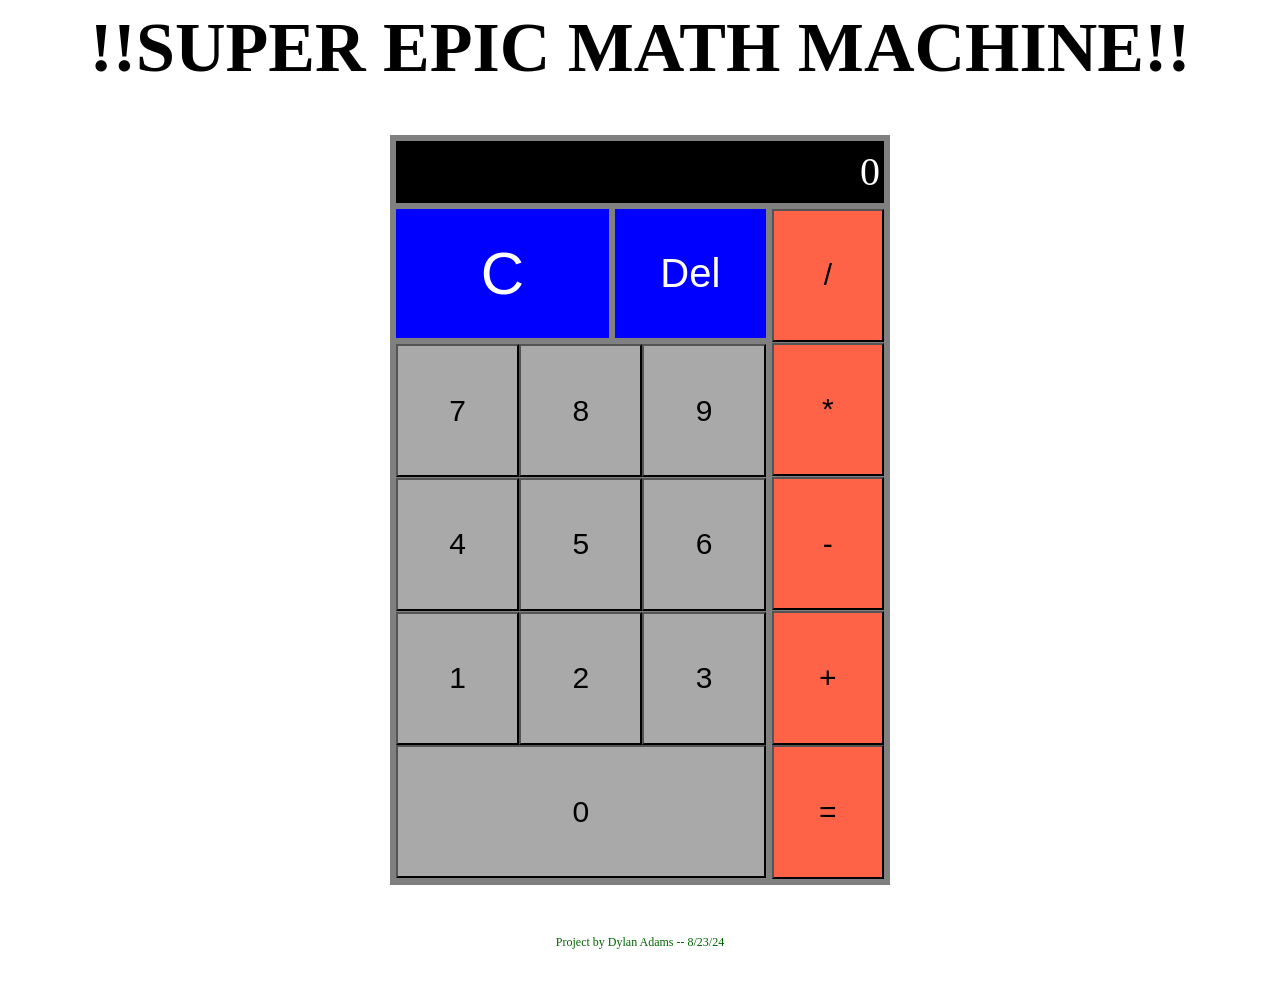
<file: index.html>
<!DOCTYPE html>
<html lang="en">
  <head>
    <meta charset="UTF-8" />
    <meta name="viewport" content="width=device-width, initial-scale=1.0" />
    <title>Math Machine</title>
    <link rel="stylesheet" href="style.css" />
  </head>
  <body>
    <h1 class="brand">!!SUPER EPIC MATH MACHINE!!</h1>

    <div class="calculator">
      <div class="display">
        <p class="displayText">0</p>
      </div>

      <button class="clear">C</button>

      <button class="back">Del</button>

      <div class="numpad">
        <div class="row">
          <button class="number">7</button>
          <button class="number">8</button>
          <button class="number">9</button>
        </div>
        <div class="row">
          <button class="number">4</button>
          <button class="number">5</button>
          <button class="number">6</button>
        </div>
        <div class="row">
          <button class="number">1</button>
          <button class="number">2</button>
          <button class="number">3</button>
        </div>
        <div class="row">
          <button class="number">0</button>
        </div>
      </div>
      <div class="math">
        <button class="operation">/</button>
        <button class="operation">*</button>
        <button class="operation">-</button>
        <button class="operation">+</button>
        <button class="operation">=</button>
      </div>
    </div>

    <footer class="sign-off">Project by Dylan Adams -- 8/23/24</footer>
    <script src="./calc.js"></script>
  </body>
</html>
</file>
<file: style.css>
* {
  box-sizing: border-box;
}

body {
  background-color: rgb(255, 255, 255);
}

/* rainbow color animation for the header*/
@keyframes color-change {
  0% { color: red; }
  20% { color: yellow; }
  40% { color: green; }
  60% { color: blue; }
  80% { color: purple; }
  100% { color: red; }
}

.brand {
  animation: color-change 2s infinite;
  font-size: 70px;
  text-align: center;
  text-decoration: wavy;
  margin-top: 8px;
}

@media (prefers-reduced-motion: reduce) {
  .brand {
    animation: color-change 20s infinite;
    font-size: 70px;
    text-align: center;
    text-decoration: wavy;
    margin-top: 8px;
  }
}

/*creating the calculators grid*/

.display {
  grid-area: display;
  align-content: center;
  background-color: black;
  border: 3px solid grey;
}

.clear {
  grid-area: clear;
  background-color: blue;
  border: 3px solid grey;
}

.back {
  grid-area: back;
  background-color: blue;
  border: 3px solid grey;
}

.numpad {
  /* will be called again later to create the numpad on the calc itself*/
  grid-area: numpad;
  background-color: gray;
  border: 3px solid grey;
}

.math {
  grid-area: math;
  background-color: grey;
  border: 3px solid grey;
}

.calculator {
  display: grid;
  grid-template-rows: 1fr 2fr 2fr 2fr 2fr 2fr;
  grid-template-areas:
    "display display display display"
    "clear clear back math"
    "numpad numpad numpad math"
    "numpad numpad numpad math"
    "numpad numpad numpad math"
    "numpad numpad numpad math";
  margin-inline: auto;
  height: 750px;
  width: 500px;
  border: 3px solid grey;
}

/*creating numpad*/

.numpad {
  display: flex;
  flex-direction: column;
  justify-content: space-evenly;
}

.row {
  display: flex;
  justify-content: space-between;
  height: 24.9%;
  width: 100%;
}

.number {
  width: 100%;
  background-color: darkgray;
}

.number:hover {
  background-color: lightgray;
}

/*recalling the grid areas and adding the operations*/
button {
  font-size: 30px;
}

.displayText {
  font-size: 40px;
  text-align: right;
  padding: 4px;
  margin: auto;
  color: white;
}

.clear {
  font-size: 60px;
  color: white;
}

.back {
  font-size: 40px;
  color: white;
}

.clear:hover,
.back:hover {
  background-color: rgb(86, 86, 255);
}

/* styling for operations and equals buttons*/
.math {
  display: flex;
  flex-direction: column;
  justify-content: space-between;
}

.operation {
  height: 19.9%;
  background-color: tomato;
}

.operation:hover {
  background-color: rgb(253, 150, 132);
}

/* personal sign off at the bottom of the page */
.sign-off {
  padding: 20px;
  margin: 30px;
  text-align: center;
  font-size: 12px;
  color: darkgreen;
}
</file>
